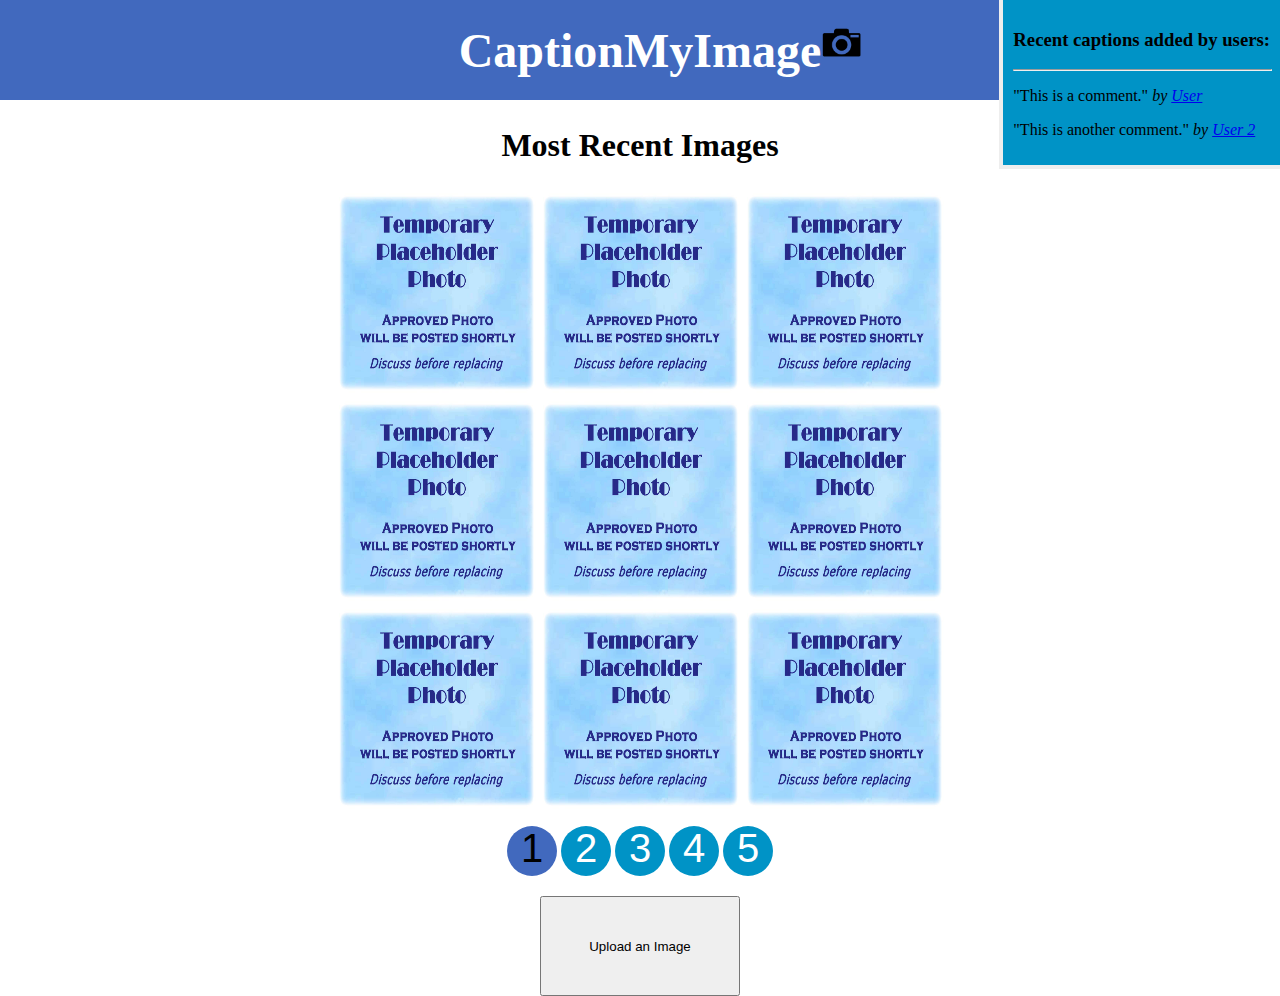
<file: initial/index.html>
<!DOCTYPE html>
<html lang="en">
    <head>
        <title>Home Page | Caption My Image</title>
        <meta charset="UTF-8">
        <meta name="viewport" content="width=device-width, initial-scale=1.0">
        <link href="css/style.css" rel="stylesheet" type="text/css"/>
    </head>
    <body>
        <header>
            <h1>CaptionMyImage<img src="images/camera.png" alt="Camera icon" height="40" width="40"></h1>
            
        </header>
        <h2>Most Recent Images</h2>
        <div id="recentComment">
            <h3>Recent captions added by users:</h3>
            <hr>
            <p>"This is a comment." <em>by <a href="profile/user.html">User</a></em></p>
            <p>"This is another comment." <em>by <a href="profile/user.html">User 2</a></em></p>
        </div>
        <div id="recentImages">
            <table>
                <tr>
                    <td>
                        <img src="images/temp.jpg" alt="Temporary image placeholder. Replacement will come with live update." height="200" width="200">
                    </td>
                    <td>
                        <img src="images/temp.jpg" alt="Temporary image placeholder. Replacement will come with live update." height="200" width="200">
                    </td>
                    <td>
                        <img src="images/temp.jpg" alt="Temporary image placeholder. Replacement will come with live update." height="200" width="200">
                    </td>
                </tr>
                <tr>
                    <td>
                        <img src="images/temp.jpg" alt="Temporary image placeholder. Replacement will come with live update." height="200" width="200">
                    </td>
                    <td>
                        <img src="images/temp.jpg" alt="Temporary image placeholder. Replacement will come with live update." height="200" width="200">
                    </td>
                    <td>
                        <img src="images/temp.jpg" alt="Temporary image placeholder. Replacement will come with live update." height="200" width="200">
                    </td>
                </tr>
                <tr>
                    <td>
                        <img src="images/temp.jpg" alt="Temporary image placeholder. Replacement will come with live update." height="200" width="200">
                    </td>
                    <td>
                        <img src="images/temp.jpg" alt="Temporary image placeholder. Replacement will come with live update." height="200" width="200">
                    </td>
                    <td>
                        <img src="images/temp.jpg" alt="Temporary image placeholder. Replacement will come with live update." height="200" width="200">
                    </td>
                </tr>
            </table>
        </div>
        <div id="pageSelector">
            <span class="current">1</span>
            <a href="index.html?page=2">2</a>
            <a href="index.html?page=3">3</a>
            <a href="index.html?page=4">4</a>
            <a href="index.html?page=5">5</a>
        </div>
        <div id="buttonWrapper">
        <button id="uploadButton">Upload an Image</button>
        </div>
    </body>
</html>
</file>
<file: initial/css/style.css>
/* 
    Created on : Oct 20, 2014, 9:07:57 PM
    Created for: CaptionMyImage Project : Style Template
    Author     : Brycon Carpenter
*/

body {
    margin: 0;
    padding: 0;
    border: 0;
    outline: 0;
    font-size: 100%;
    vertical-align: baseline;
    background: transparent;
}

header {
    width: 100%;
    height: 100px;
    background-color: #4169BE;
    color: white;
    position: relative;
}

header h1 {
    margin-top: 0;
    position: absolute;
    font-size: 3em;
    top: 50%;
    left: 50%;
    margin-right: -50%;
    transform: translate(-50%, -50%)
}

header img {
    position: absolute;
}

div#recentComment {
    position: absolute;
    top: 0;
    right: 0;
    padding: 10px;
    background-color: #0093C6;
    border: 4px #EEEEEE solid;
    border-top: none;
    border-right: none;
}

div#recentComment hr {   
    width: 100%;
    left: 0;
}

h2 {
    text-align: center;
    font-size: 2em;
}

div#recentImages table {
    margin-left: auto;
    margin-right: auto;
}

div#pageSelector a, div#pageSelector span{
    display: inline-block;
    width: 50px;
    height: 50px;
    font-size: 40px;
    font-family: 'Source Sans Pro', sans-serif;
    background-color: #0093C6;
    border-radius: 50%;
    text-align: center;
    text-decoration: none;
    color: white;
}

div#pageSelector {
    margin-top: 10px;
    text-align: center;
}

div#pageSelector span {
    background-color: #4169BE;
    color: black;
}

div#buttonWrapper {
    margin-top: 20px;
    text-align: center;
}

button#uploadButton {
    text-align: center;
    width: 200px;
    height: 100px;
}
</file>
